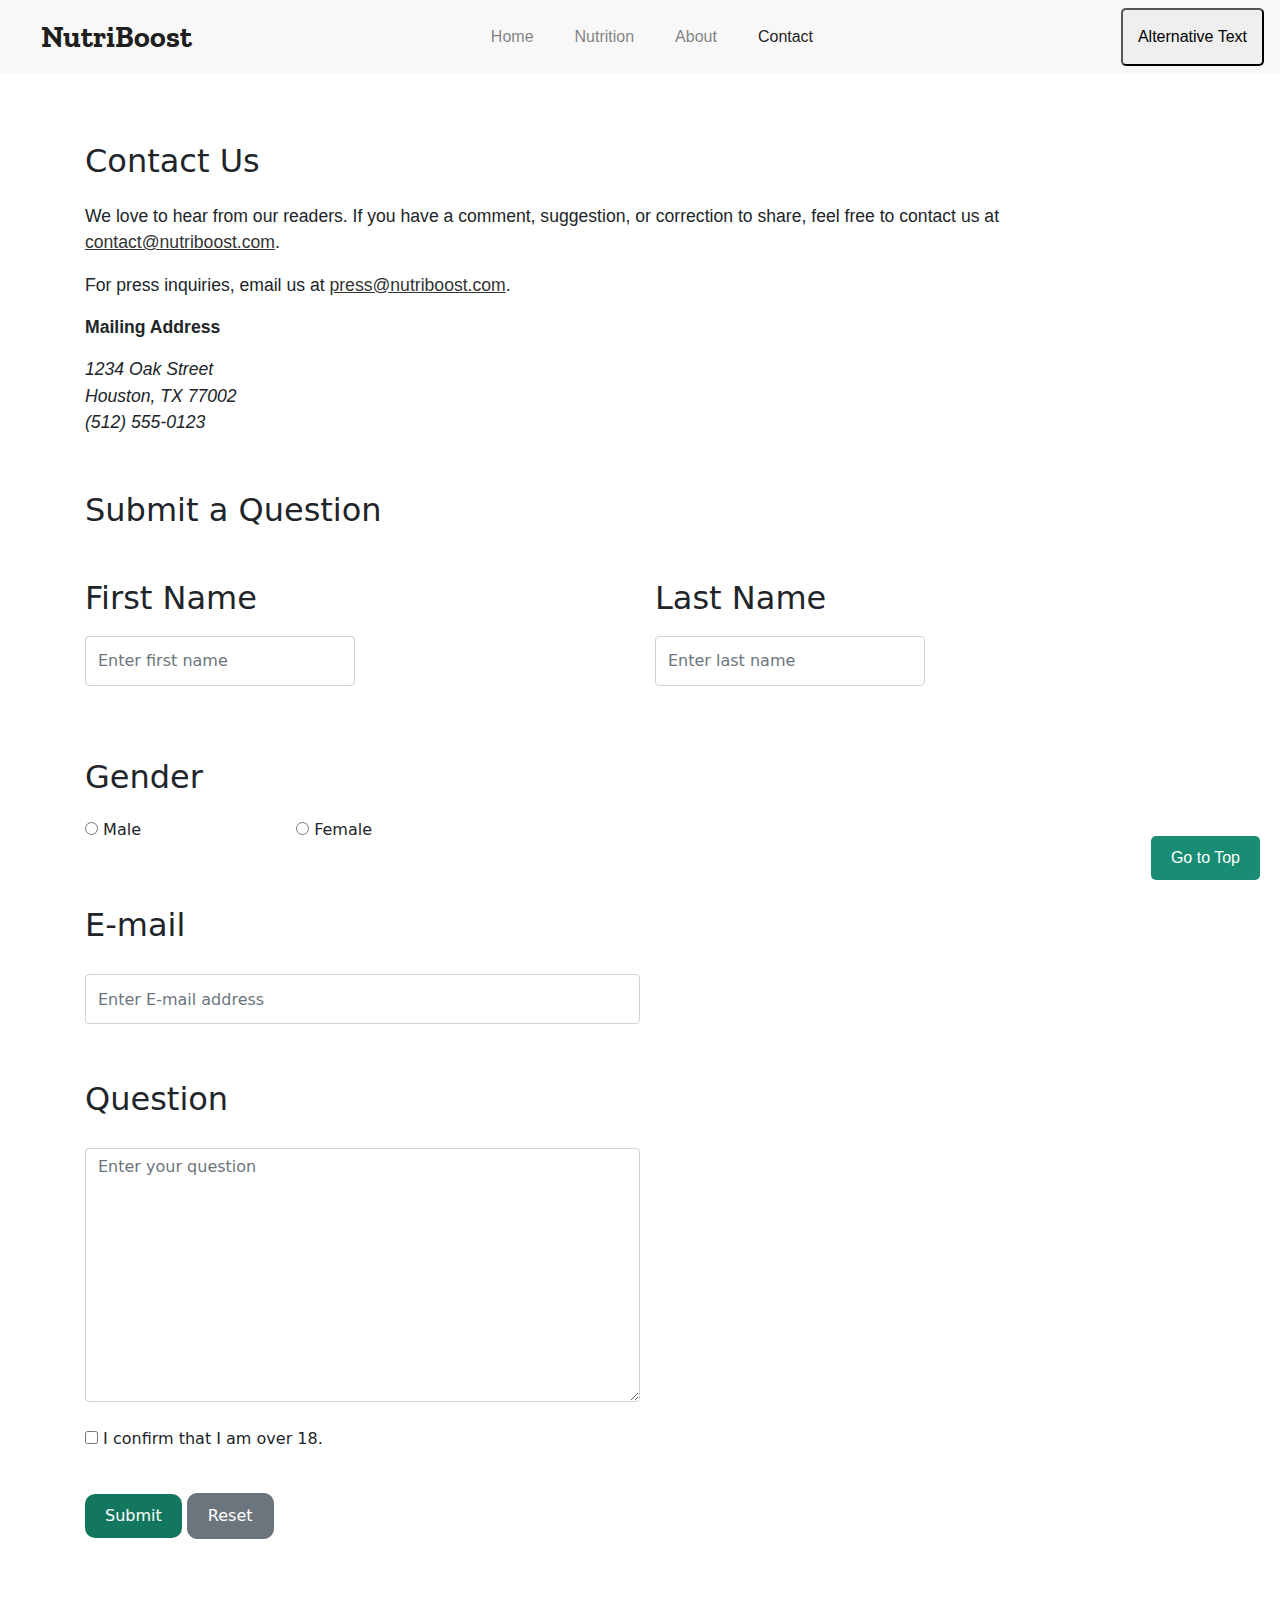
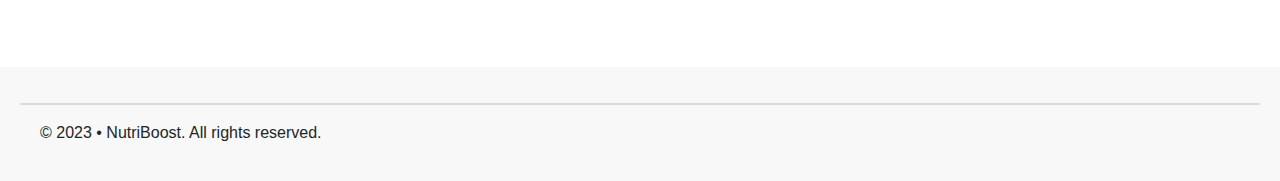
<file: Contact.html>
<!DOCTYPE html>
<html lang="en">
  <head>
    <title>Contact us - NutriBoost</title>
    <link
      rel="stylesheet"
      href="https://maxcdn.bootstrapcdn.com/bootstrap/4.5.2/css/bootstrap.min.css"
    />
    <link
      rel="stylesheet"
      href="https://cdnjs.cloudflare.com/ajax/libs/font-awesome/5.15.3/css/all.min.css"
    />
    <link rel="stylesheet" href="styles.css" />
    <link rel="stylesheet" href="alternative-style.css" />
    <link rel="preconnect" href="https://fonts.googleapis.com" />
    <link rel="preconnect" href="https://fonts.gstatic.com" crossorigin />
    <link
      href="https://fonts.googleapis.com/css2?family=Zilla+Slab:ital@1&amp;display=swap"
      rel="stylesheet"
    />

    <meta charset="UTF-8" />
    <meta http-equiv="X-UA-Compatible" content="IE=edge" />
    <meta name="viewport" content="width=device-width, initial-scale=1.0" />
  </head>
  <body>
    <a href="#main-content" class="sr-only">Jump to Content</a>
    <header>
      <nav class="navbar navbar-expand-lg navbar-light">
        <a class="navbar-brand" href="index.html"
          ><span class="brand-name">NutriBoost</span></a
        >
        <button
          class="navbar-toggler"
          type="button"
          data-toggle="collapse"
          data-target="#navbarNav"
          aria-controls="navbarNav"
          aria-expanded="false"
          aria-label="Toggle navigation"
        >
          <span class="navbar-toggler-icon"></span>
        </button>
        <div class="collapse navbar-collapse" id="navbarNav">
          <ul class="navbar-nav">
            <li class="nav-item">
              <a class="nav-link" href="index.html">Home</a>
            </li>
            <li class="nav-item">
              <a class="nav-link" href="nutrition.html">Nutrition</a>
            </li>
            <li class="nav-item">
              <a class="nav-link" href="about.html">About</a>
            </li>
            <li class="nav-item active">
              <a class="nav-link" href="Contact.html">Contact</a>
            </li>
          </ul>
          <button id="style-toggle" class="btn-toggle-style">
            Alternative Text
          </button>
        </div>
      </nav>
    </header>

    <main id="main-content">
      <div class="container" id="contact-container">
        <h1>Contact Us</h1>
        <p>
          We love to hear from our readers. If you have a comment, suggestion,
          or correction to share, feel free to contact us at
          <a href="mailto:contact@nutriboost.com">contact@nutriboost.com</a>.
        </p>
        <p>
          For press inquiries, email us at
          <a href="mailto:press@nutriboost.com">press@nutriboost.com</a>.
        </p>
        <p><strong>Mailing Address</strong></p>
        <p>
          <em>1234 Oak Street<br />Houston, TX 77002<br />(512) 555-0123</em>
        </p>

        <form
          action="https://formsubmit.co/jamalmammadov2@gmail.com"
          method="POST"
          enctype="text/plain"
        >
          <h2>Submit a Question</h2>
          <div class="row">
            <div class="col-md-6">
              <h3>
                <label for="firstName">First Name</label>
              </h3>
              <div class="form-group">
                <input
                  type="text"
                  class="form-control"
                  id="firstName"
                  name="firstName"
                  placeholder="Enter first name"
                  required
                />
              </div>
            </div>
            <div class="col-md-6">
              <h3>
                <label for="lastName">Last Name</label>
              </h3>
              <div class="form-group">
                <input
                  type="text"
                  class="form-control"
                  id="lastName"
                  name="lastName"
                  placeholder="Enter last name"
                  required
                />
              </div>
            </div>
          </div>

          <h3>Gender</h3>
          <div class="gender-container">
            <input type="radio" id="male" name="gender" value="male" />
            <label for="male">Male</label>

            <input type="radio" id="female" name="gender" value="female" />
            <label for="female">Female</label>
          </div>

          <h3>
            <label for="email">E-mail</label>
          </h3>
          <div class="form-group">
            <input
              type="email"
              class="form-control"
              id="email"
              name="email"
              placeholder="Enter E-mail address"
              required
            />
          </div>

          <h3>
            <label for="question">Question</label>
          </h3>
          <div class="form-group">
            <textarea
              class="form-control"
              id="question"
              name="question"
              rows="10"
              placeholder="Enter your question"
              required
            ></textarea>
            <input type="checkbox" id="confirm" name="confirm" required />
            <label for="confirm">I confirm that I am over 18.</label>
          </div>

          <button type="submit" class="btn btn-primary" id="submit-button">
            Submit
          </button>
          <button type="reset" class="btn btn-secondary" id="reset-button">
            Reset
          </button>
        </form>
      </div>
    </main>
    <footer>
      <hr class="footer-line" />
      <div class="footer-content">
        <p>&copy; 2023 &bull; NutriBoost. All rights reserved.</p>
      </div>
      <a href="#" class="go-to-top">Go to Top</a>
    </footer>

    <script src="https://code.jquery.com/jquery-3.5.1.slim.min.js"></script>
    <script src="https://cdn.jsdelivr.net/npm/@popperjs/core@2.9.2/dist/umd/popper.min.js"></script>
    <script src="https://maxcdn.bootstrapcdn.com/bootstrap/4.5.2/js/bootstrap.min.js"></script>
    <script>
      // Add event listener to the submit button
      document.querySelector("form").addEventListener("submit", function (e) {
        if (!this.checkValidity()) {
          e.preventDefault(); // Prevent form submission if fields are not valid
        }
        // Show submission alert
        alert("Question has been submitted.");
      });
    </script>
    <script src="script.js"></script>
  </body>
</html>
</file>
<file: styles.css>
* {
  margin: 0;
  padding: 0;
  box-sizing: border-box;
}
a {
  color: #333;
  text-decoration: none;
}
a:hover {
  text-decoration: underline;
  text-decoration-color: #333;
  color: #333;
}

html,
body {
  height: 100%;
  margin: 0;
}

body {
  display: flex;
  flex-direction: column;
}
.sr-only {
  position: absolute;
  left: -9999px;
  top: auto;
  width: 1px;
  height: 1px;
  overflow: hidden;
}

.sr-only:focus {
  position: static;
  width: 20%;
  height: auto;
  padding: 5px;
  margin: 10px; /* Adjust the padding as per your preference */
  overflow: visible;
  border: 2px solid #000;
  font-weight: 600;
  font-size: medium;
}

main {
  display: flex;
  align-items: center;
  flex-wrap: wrap;
  flex-grow: 1;
  font-family: system-ui, -apple-system, BlinkMacSystemFont, "Segoe UI", Roboto,
    Oxygen, Ubuntu, Cantarell, "Open Sans", "Helvetica Neue", sans-serif;
}
main p {
  font-family: sans-serif;
}

/* Navbar */
.navbar {
  background-color: #f8f8f8;
}

.navbar-brand {
  font-weight: bold;
  color: #333;
}

.brand-name {
  font-family: "Zilla Slab", serif;
  font-size: 1.5em;
  padding-left: 25px;
}

.navbar-nav {
  margin: 0 auto;
  display: flex;
  justify-content: center;
}

.nav-link {
  margin-right: 25px;
  color: #333;
  position: relative;
}

.nav-link::after {
  content: "";
  opacity: 0;
  transition: all 0.2s;
  height: 2px;
  width: 100%;
  background-color: rgb(0, 1, 45);
  position: absolute;
  bottom: 0;
  left: 0;
}

.nav-link:hover::after {
  opacity: 1;
}
.nav-item.active .nav-link {
  color: #13775f;
}

.nav-item.active .nav-link::after {
  background-color: #13775f;
}

#style-toggle {
  padding: 15px;
  border-radius: 5px;
}

/*Learn more container */

.Learn-more-container {
  flex: 1;
  display: flex;
}

.image-container {
  flex: 1;
  padding: 25px 50px;
}

.image-container img {
  max-width: 50vw;
  height: 60vh;
  object-fit: cover;
  border-radius: 10px;
}

.text-container {
  flex: 1;
  padding: 10px;
  margin-top: 30px;
  margin-bottom: 50px;
}
.text-container a {
  color: #fff;
}

.text-container h1 {
  font-size: 3em;
  font-weight: bold;
  margin-bottom: 25px;
  color: #333;
  letter-spacing: 2px;
}

.text-container p {
  font-size: 2em;
  margin-bottom: 20px;
  padding-bottom: 15px;
}

.btn-learn-more {
  display: inline-block;
  padding: 15px 30px;
  background-color: #188d73;
  color: #fff;
  text-decoration: underline;
  border-radius: 10px;
}

.btn-learn-more:hover {
  background-color: #188d73;
  color: #fff;
}

/* Video and news section */
.section-container {
  display: flex;
  flex-wrap: wrap;
  margin-top: 50px;
  margin-bottom: 55px;
}
.h2-news {
  height: 5vh;
  width: 100%;
  padding-left: 40px;
  margin-top: 30px;
}
.h2-news h2 {
  font-size: 2.5em;
  font-weight: 700;
  color: #333;
  margin-top: 10px;
  letter-spacing: 3px;
}
.video {
  flex: 0 0 60%;
  padding: 0 20px;
  margin-top: 10px;
}

.video video {
  width: 100%;
  border-radius: 20px;
  margin-top: 20px;
  margin-left: 20px;
  margin-bottom: 20px;
}

.news {
  flex: 0 0 40%;
  padding-left: 100px;
  transition: 0.2s;
}

.news-box {
  margin-bottom: 10px;
  padding-right: 30px;
  padding-top: 35px;
}

.news-box img {
  width: 100%;
  max-width: 300px;
  height: auto;
  border-radius: 10px;
  margin-bottom: 8px;
}

.news-box h3,
.video h3 {
  font-size: 1.6em;
  margin-top: 5px;
  font-weight: 500;
}
.news-box article {
  padding-bottom: 25px;
}

.news-box h3 {
  text-decoration: none;
  color: #333;
}
.news-box article p {
  text-decoration: underline;
}

.news-box:hover h3 {
  text-decoration: underline;
  color: #188d73;
  text-decoration-color: #333;
}

.video h3 {
  margin-top: 15px;
  font-size: 1.8em;
}
.video article p {
  font-size: 1.1em;
  text-decoration: underline;
}
.video h3,
.video article p {
  padding-left: 20px;
}

.video a:hover h3 {
  color: #188d73;
}

/* What users say section */

.user-say {
  flex: 0 0 100%;
  margin-top: 50px;
}

h4 {
  font-size: 2em;
  font-weight: bold;
  color: #333;
  margin-bottom: 20px;
  letter-spacing: 2px;
  padding-left: 3%;
}

.user-box {
  display: inline-block;
  text-align: center;
  width: 30%;
  margin-left: 3%;
  padding: 20px;
  background-color: #f8f8f8;
  border-radius: 10px;
}

.user-box img {
  width: 150px;
  height: 150px;
  object-fit: cover;
  border-radius: 50%;
  margin-bottom: 10px;
}

.user-box p strong {
  font-weight: bold;
}

.user-box p em {
  font-style: italic;
}
/* Small screens */
@media (max-width: 576px) {
  .Learn-more-container {
    flex-direction: column;
  }

  .image-container img {
    max-width: 100%;
    height: auto;
  }

  .text-container h1 {
    font-size: 2.5em;
  }

  .text-container p {
    font-size: 1.8em;
  }

  .section-container {
    flex-direction: column;
  }

  .video {
    flex: 1;
    padding: 0;
    margin-top: 0;
  }

  .video video {
    margin-left: 0;
    margin-bottom: 0;
  }

  .news {
    flex: 1;
    padding-left: 0;
  }

  .news-box {
    padding-right: 0;
    padding-top: 20px;
  }

  .news-box img {
    max-width: 100%;
  }

  .user-box {
    width: 100%;
    margin-left: 0;
    margin-bottom: 30px;
  }
}

/* Medium screens */
@media (min-width: 577px) and (max-width: 992px) {
  .text-container h1 {
    font-size: 3em;
  }

  .text-container p {
    font-size: 2.2em;
  }

  .section-container {
    flex-direction: column;
  }

  .video {
    flex: 1;
    padding: 0;
    margin-top: 0;
    margin-bottom: 30px;
  }

  .video video {
    width: 100%;
    border-radius: 20px;
  }

  .news {
    flex: 1;
    padding-left: 0;
  }

  .news-box {
    padding-right: 0;
    padding-top: 20px;
  }

  .news-box img {
    max-width: 100%;
  }

  .user-box {
    width: 100%;
    margin-left: 0;
    margin-bottom: 30px;
  }
}

/* Larger screens */
@media (min-width: 993px) {
  .Learn-more-container {
    flex-direction: row;
  }

  .image-container {
    padding: 25px 50px;
  }

  .image-container img {
    max-width: 50vw;
    height: 60vh;
  }

  .text-container {
    padding: 10px;
    margin-top: 30px;
    margin-bottom: 50px;
  }

  .text-container h1 {
    font-size: 3em;
  }

  .text-container p {
    font-size: 2em;
  }

  .section-container {
    flex-direction: row;
  }

  .video {
    flex: 0 0 60%;
    padding: 0 20px;
    margin-top: 10px;
    margin-bottom: 0;
  }

  .video video {
    width: 100%;
    border-radius: 20px;
    margin-left: 0;
    margin-bottom: 0;
  }

  .news {
    flex: 0 0 40%;
    padding-left: 100px;
  }

  .news-box {
    margin-bottom: 10px;
    padding-right: 30px;
    padding-top: 35px;
  }

  .news-box img {
    max-width: 300px;
  }

  .user-box {
    width: 30%;
    margin-left: 3%;
    padding: 20px;
  }
}

/* Footer */
footer {
  background-color: #f8f8f8;
  padding: 20px;
  text-align: left;
  position: relative;
  margin-top: 10%;
}

.footer-line {
  border: none;
  height: 2px;
  background-color: #ddd;
}

.footer-content {
  margin-bottom: 10px;
  padding-left: 20px;
}

.go-to-top {
  position: fixed;
  bottom: 20px;
  right: 20px;
  background-color: #188d73;
  color: #fff;
  padding: 10px 20px;
  text-decoration: none;
  border-radius: 5px;
  transition: background-color 0.3s ease;
}

.go-to-top:hover {
  background-color: #13775f;
}
.go-to-top a:hover {
  color: #fff;
}

/* About us page */

.about-us h1,
.h2-our-team h2,
.our-mission h3 {
  letter-spacing: 2px;
  font-size: 2.5em;
  font-weight: 600;
  margin: 2% 0;
}

.h2-our-team {
  text-align: center;
  margin-top: 5%;
  height: 10vh;
  width: 100%;
  margin-bottom: 3%;
}

.our-team {
  display: flex;
  justify-content: center;
  align-items: center;
  flex-wrap: wrap;
}

.founder-card {
  text-align: center;
  padding: 20px;
  flex: 0 0 45%;
  margin: 10px;
}

.founder-card img {
  width: 100%;
  max-width: 200px;
  height: auto;
  object-fit: cover;
  border-radius: 50%;
}

.founder-card h2 {
  font-size: 1.5em;
  margin-top: 10px;
}

.founder-card p {
  margin-top: 25px;
  letter-spacing: 1px;
  padding: 0 20px;
}

.our-mission p,
.about-us p {
  margin: 5px 2%;
  letter-spacing: 1px;
}

/* Small screens */
@media (max-width: 576px) {
  .about-us h1,
  .h2-our-team h2,
  .our-mission h3 {
    font-size: 1.8em;
    margin-left: 2%;
    margin-top: 20px;
    margin-bottom: 10px;
  }

  .founder-card {
    flex: 0 0 100%;
    margin: 10px 0;
  }
}

/* Medium screens */
@media (min-width: 577px) and (max-width: 992px) {
  .about-us h1,
  .h2-our-team h2,
  .our-mission h3 {
    font-size: 2em;
    margin-left: 2%;
    margin-top: 25px;
    margin-bottom: 20px;
  }

  .founder-card {
    flex: 0 0 48%;
    margin: 10px 1%;
  }
}

/* Larger screens */
@media (min-width: 993px) {
  .about-us h1,
  .h2-our-team h2,
  .our-mission h3 {
    font-size: 2.5em;
    margin-left: 2%;
    margin-top: 25px;
    margin-bottom: 20px;
  }

  .founder-card {
    flex: 0 0 30%;
    margin: 10px 1%;
  }
}

/*Contact us page */

/* General styles */
#contact-container {
  margin-top: 1%;
}

#contact-container a {
  text-decoration: underline;
}

#contact-container h1,
#contact-container h2,
#contact-container h3 {
  margin-top: 5%;
  margin-bottom: 2%;
}

#contact-container .row,
#contact-container .form-group {
  margin-bottom: 3%;
}

#contact-container #submit-button {
  background-color: #13775f;
  color: #fff;
  padding: 10px 20px;
  border: none;
  border-radius: 10px;
}

#contact-container #reset-button {
  padding: 10px 20px;
  border-radius: 10px;
}

#contact-container #question {
  margin-bottom: 25px;
}

#contact-container #email {
  height: 50px;
}

/* Media Queries */
@media (max-width: 576px) {
  #contact-container h1,
  #contact-container h2,
  #contact-container h3 {
    font-size: 1.8rem;
    margin-top: 3%;
    margin-bottom: 1%;
  }

  #contact-container p {
    font-size: 0.9rem;
  }

  #contact-container #question {
    width: 90%;
    margin-bottom: 15px;
  }

  #contact-container #email,
  #contact-container #firstName,
  #contact-container #lastName {
    width: 90%;
  }
}

@media (min-width: 577px) and (max-width: 992px) {
  #contact-container h1,
  #contact-container h2,
  #contact-container h3 {
    font-size: 2.2rem;
    margin-top: 5%;
    margin-bottom: 2%;
  }

  #contact-container p {
    font-size: 1rem;
  }

  #contact-container #question {
    width: 50%;
    margin-bottom: 25px;
  }

  #contact-container #email,
  #contact-container #firstName,
  #contact-container #lastName {
    width: 70%;
    height: 50px;
  }

  .gender-container input[type="radio"] + label {
    margin-right: 100px;
  }
}

@media (min-width: 993px) {
  #contact-container h1,
  #contact-container h2,
  #contact-container h3 {
    font-size: 2rem;
    margin-top: 5%;
    margin-bottom: 2%;
  }

  #contact-container p {
    font-size: 1.1rem;
  }

  #contact-container #question {
    width: 50%;
    margin-bottom: 25px;
  }

  #contact-container #email,
  #contact-container #firstName,
  #contact-container #lastName {
    width: 50%;
    height: 50px;
  }

  .gender-container input[type="radio"] + label {
    margin-right: 150px;
  }
}

/* Nutrition page */
.h1-nutrition {
  height: 5vh;
  width: 100%;
  padding-left: 40px;
  margin-top: 30px;
}

.h1-nutrition h1 {
  font-size: 3em;
  font-weight: bold;

  color: #333;
  letter-spacing: 2px;
}
.nutrition-articles-container {
  display: flex;
  flex-wrap: wrap;
  margin: 20px;
  margin-top: 80px;
  margin-bottom: 120px;
  padding-top: 20px;
}

.article {
  width: 33.33%; /* Each article takes one-third of the container width */
  padding: 10px 30px;
  box-sizing: border-box;
}

.article a {
  display: block;
  text-decoration: none;
  color: #333;
}

.article img {
  width: 100%;
  height: auto;
  object-fit: cover;
  border-radius: 25px;
}

.article h2 {
  font-size: 1.5em;
  margin: 18px 0;
  letter-spacing: 0.5px;
}

.article p {
  margin-top: 5px;
  font-size: 1.1em;
  text-decoration: underline;
  letter-spacing: 0.5px;
}
.article:hover h2 {
  text-decoration: underline;
  color: #188d73;
  text-decoration-color: #333;
}

@media (max-width: 767px) {
  .nutrition-articles-container {
    flex-direction: column;
  }

  .article {
    width: 100%;
    margin-bottom: 20px;
  }
}

/* Table */
.h3-nutrition {
  width: 100%;
  padding: 20px;
  margin-top: 30px;
  margin-bottom: 50px;
}

.h3-nutrition h3 {
  font-size: 2.1em;
  font-weight: bold;
  color: #333;
  letter-spacing: 1px;
}

@media (max-width: 576px) {
  .h3-nutrition {
    text-align: center;
  }

  .h3-nutrition h3 {
    font-size: 1.8em;
  }
}

@media (min-width: 577px) and (max-width: 992px) {
  .h3-nutrition {
    padding: 30px;
  }

  .h3-nutrition h3 {
    font-size: 2em;
  }
}

@media (min-width: 993px) {
  .h3-nutrition {
    padding: 50px;
  }

  .h3-nutrition h3 {
    font-size: 2.5em;
  }
}
/* Table */
.table-container {
  overflow-x: auto;
  margin: 5px 45px;
}
.table-container p {
  letter-spacing: 0.5px;
  margin-top: 5%;
}
table {
  width: 100%;
  border-collapse: collapse;
  border: 1px solid #333;
}

th {
  background-color: #f2f2f2;
}

/* Small screens */
@media (max-width: 576px) {
  table {
    font-size: 12px;
  }
  th,
  td {
    padding: 10px;
    text-align: center;
  }
  .table-container p {
    font-size: 1em;
  }
}

/* Medium screens */
@media (min-width: 577px) and (max-width: 992px) {
  table {
    font-size: 14px;
  }
  th,
  td {
    padding: 20px;
    text-align: center;
  }
  .table-container p {
    font-size: 1.2em;
  }
}

/* Larger screens */
@media (min-width: 993px) {
  table {
    font-size: 1.2em;
  }
  th,
  td {
    padding: 40px;
    text-align: center;
  }
  .table-container p {
    font-size: 1.6em;
  }
}

.backround-image {
  background-image: url(/Media/BackroundImage.jpg);
  background-size: cover;
  background-position: center;
}

/* Apply print styles */
@media print {
  /* Hide elements not relevant for printing */
  header,
  footer,
  .btn-toggle-style,
  .go-to-top {
    display: none;
  }

  /* Adjust spacing and layout for printing */
  body {
    margin: 20px;
  }

  h1 {
    font-size: 24px;
  }

  p {
    font-size: 14px;
  }

  a {
    text-decoration: none;
  }

  /* Adjust form layout for printing */
  form {
    margin-top: 20px;
  }

  input[type="text"],
  input[type="email"],
  textarea {
    width: 100%;
    border: none;
    border-bottom: 1px solid #000;
    margin-bottom: 10px;
    padding: 2px;
  }

  .gender-container,
  .form-group {
    display: inline-block;
    margin-right: 10px;
  }

  /* Adjust buttons for printing */
  .btn {
    display: none;
  }

  /* Show confirm label */
  #confirm {
    display: inline;
  }
}
</file>
<file: alternative-style.css>
/* Alternative Style */
.alternative-style {
  font-size: 20px;
  color: #000;
  background-color: #fff;
}

.alternative-style a {
  color: #000;
}

.alternative-style a:hover {
  color: #f00;
}

.alternative-style .btn-learn-more {
  background-color: #f00;
  color: #fff;
}
/* Alternative Style */
body.alternative-style {
  font-family: "Arial", sans-serif;
  font-size: 16px;
  color: #333;
  background-color: #f5f5f5;
}

.alternative-style .navbar {
  background-color: #f00;
}

.alternative-style .navbar-brand {
  color: #fff;
}

.alternative-style .nav-link {
  color: #fff;
}

.alternative-style .btn-toggle-style {
  background-color: #fff;
  color: #000;
}

.alternative-style #contact-container {
  background-color: #fff;
}

.alternative-style h1 {
  color: #000;
}

.alternative-style a {
  color: #f00;
}

.alternative-style a:hover {
  color: #000;
}

.alternative-style .form-control {
  background-color: #fff;
  color: #000;
}

.alternative-style .btn-primary {
  background-color: #000;
  border-color: #000;
  color: #fff;
}

.alternative-style .btn-primary:hover {
  background-color: #f00;
  border-color: #f00;
}

.alternative-style .btn-secondary {
  background-color: #fff;
  border-color: #000;
  color: #000;
}

.alternative-style .btn-secondary:hover {
  background-color: #f00;
  border-color: #f00;
  color: #fff;
}

.alternative-style .footer-line {
  background-color: #f00;
}

.alternative-style .footer-content {
  color: #000;
}

.alternative-style .go-to-top {
  color: #f00;
}

body.alternative-style h1 {
  font-size: 3.5em; /* Increase the font size for h1 */
}

body.alternative-style h2 {
  font-size: 2.5em; /* Increase the font size for h2 */
}

body.alternative-style p {
  font-size: 2em; /* Increase the font size for paragraphs */
}

.alternative-style #contact-container p {
  font-size: 2em; /* Increase the font size for paragraphs */
}

.alternative-style #contact-container h1 {
  font-size: 3.5em; /* Increase the font size for paragraphs */
}

.alternative-style #contact-container h2 {
  font-size: 2.5em; /* Increase the font size for paragraphs */
}
.alternative-style #contact-container h3 {
    font-size: 2.5em; /* Increase the font size for paragraphs */
  }
</file>
